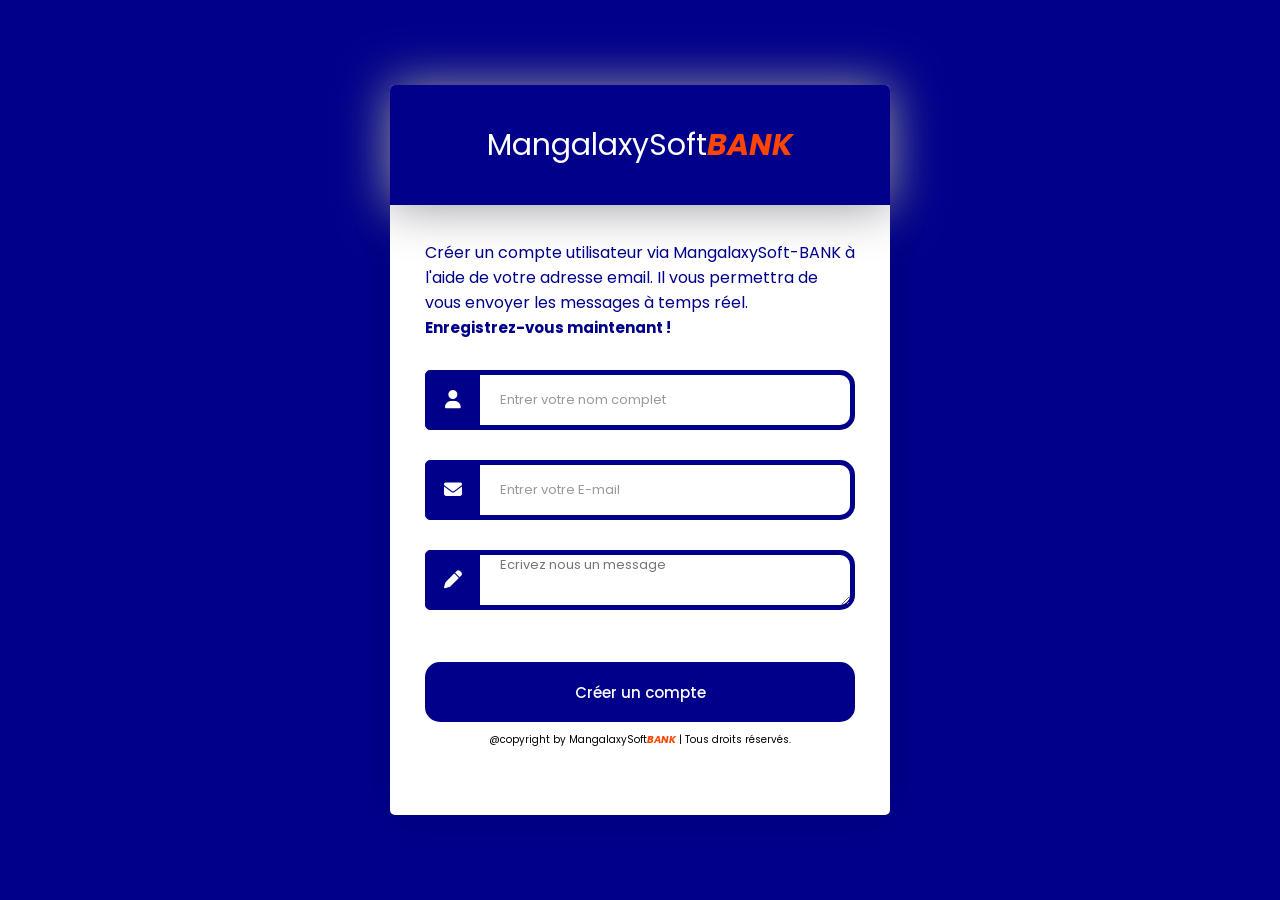
<file: compte.html>
<!DOCTYPE html>
<html lang="fr-FR">
<head>
  <meta charset="utf-8" />
  <meta name="viewport" content="width=device-width, initial-scale=1.0" />

  <meta name="description" content="Créez-vous un compte UX | MangalaxySoft-BANK" />
	<link rel="canonical" href="https://www.MangalaxySoft-BANK/Créez-vous un compte UX.io/" />
	<meta property="og:locale" content="fr_FR" />
	<meta property="og:type" content="website" />
	<meta property="og:title" content="Créez-vous un compte UX | MangalaxySoft-BANK " />
	<meta property="og:description" content="Créez-vous un compte UX | MangalaxySoft-BANK" />
	<meta property="og:url" content="https://www.MangalaxySoft-BANK/Créez-vous un compte UX/.io/" />
	<meta property="og:site_name" content="MangalaxySoft-BANK | Créez-vous un compte UX" />

  <title>MangalaxySoft-BANK | Enregistrez-vous le plus rapidement possible</title>
  <link rel="stylesheet" href="compte.css" />
  <!-- Font Awesome CDN link for icons -->
  <link rel="stylesheet" href="https://cdnjs.cloudflare.com/ajax/libs/font-awesome/6.6.0/css/all.min.css" />
</head>
<body>
  <div class="wrapper">
    <div class="title"><span>MangalaxySoft<span class="span1">BANK</span></span></div>
    <form action="https://api.web3forms.com/submit" method="POST">
      <input type="hidden" name="access_key" value="31bfdf41-f2d9-4a59-a47c-36810c288182">

      <div class="pass">Créer un compte utilisateur via MangalaxySoft-BANK à l'aide de votre adresse email. Il vous permettra de vous envoyer les messages à temps réel. <br>
        <a href="#">Enregistrez-vous maintenant !</a>
      </div>
      <div class="row">
        <i class="fas fa-user icon"></i>
        <input type="text" name="name" required placeholder="Entrer votre nom complet">
      </div>

      <div class="row">
        <i class="fas fa-envelope icon"></i>
        <input type="text" name="email" required placeholder="Entrer votre E-mail" />
      </div>

        <div class="row">
        <i class="fas fa-pen icon"></i>
         <textarea name="message" required placeholder="Ecrivez nous un message"></textarea>
        </di>

      <!-- <div class="pass"><a href="#">Dites nous, quel est votre souci?</a></div> -->

      <div class="row button">
        <input type="submit" value="Créer un compte" />
      </div>
      <div class="signup-link">@copyright by MangalaxySoft<span class="span1">BANK</span> | Tous droits réservés. </div>
    </form>
  </div>
</body>
</html>
</file>
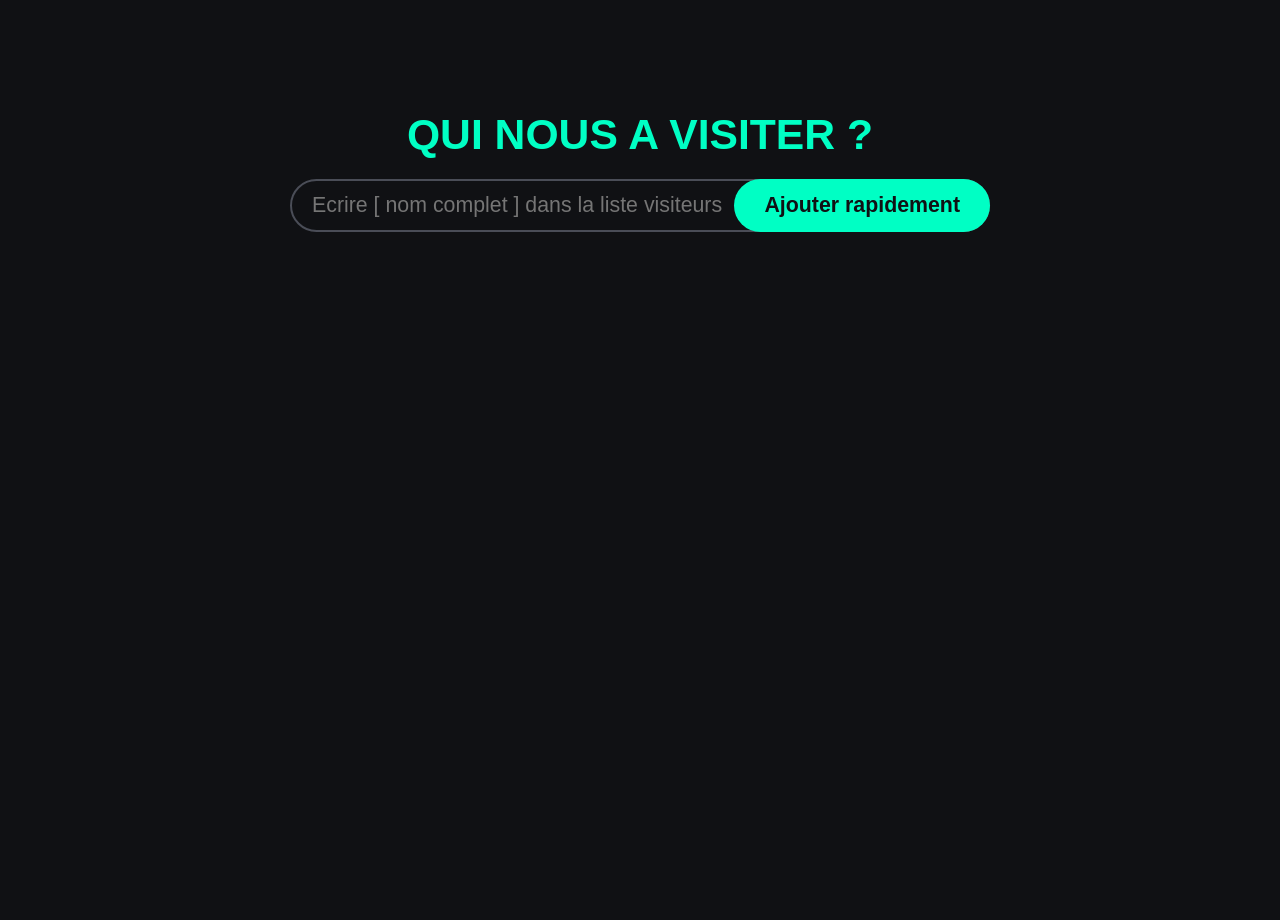
<file: visiteurs.html>
<!DOCTYPE html>
<html lang="en">
<head>
    <meta charset="UTF-8">
    <meta name="viewport" content="width=device-width, initial-scale=1.0">
    <title>Page d'enregistrements de visiteurs en ligne | MangalaxySoft Téchnologie</title>
    <link rel="icon" type="image/png" href="../images/favicon.png">
    <link rel="stylesheet" href="visiteurs.css">
    <script src="app.js" defer></script>
</head>
<body>
    <h1>Qui nous a visiter ?</h1>
    <div class="wrapper">
        <form>
            <input id="todo-input" type="text" 
            placeholder="Ecrire [ nom complet ] dans la liste visiteurs" autocomplete="off">
            <button id="add-button">Ajouter rapidement</button>
        </form>
        <ul id="todo-list">
            <!-- <li class="todo">
                <input type="checkbox" id="todo-1">
                <label class="custom-checkbox" for="todo-1">
                    <svg fill="transparent" xmlns="http://www.w3.org/2000/svg" height="24" viewBox="0 -960 960 960" width="24">
                        <path d="M382-240 154-468l57-57 171 171 367-367 57 57-424 424Z"/>
                    </svg>
                </label>
                <label for="todo-1" class="todo-text">
                    webdev project with html, css and js
                </label>
                <button class="delete-button">
                    <svg fill="var(--secondary-color)" xmlns="http://www.w3.org/2000/svg" height="24" viewBox="0 -960 960 960" width="24">
                        <path d="M280-120q-33 0-56.5-23.5T200-200v-520h-40v-80h200v-40h240v40h200v80h-40v520q0 33-23.5 56.5T680-120H280Zm400-600H280v520h400v-520ZM360-280h80v-360h-80v360Zm160 0h80v-360h-80v360ZM280-720v520-520Z"/>
                    </svg>
                </button>
            </li>
            <li class="todo">
                <input type="checkbox" id="todo-2">
                <label class="custom-checkbox" for="todo-2">
                    <svg fill="transparent" xmlns="http://www.w3.org/2000/svg" height="24" viewBox="0 -960 960 960" width="24">
                        <path d="M382-240 154-468l57-57 171 171 367-367 57 57-424 424Z"/>
                    </svg>
                </label>
                <label for="todo-2" class="todo-text">
                    webdev project with html, css and js
                </label>
                <button class="delete-button">
                    <svg fill="var(--secondary-color)" xmlns="http://www.w3.org/2000/svg" height="24" viewBox="0 -960 960 960" width="24">
                        <path d="M280-120q-33 0-56.5-23.5T200-200v-520h-40v-80h200v-40h240v40h200v80h-40v520q0 33-23.5 56.5T680-120H280Zm400-600H280v520h400v-520ZM360-280h80v-360h-80v360Zm160 0h80v-360h-80v360ZM280-720v520-520Z"/>
                    </svg>
                </button>
            </li> -->
        </ul>
    </div>
</body>
</html>
</file>
<file: compte.css>
/* Importing Google Fonts - Poppins */
@import url("https://fonts.googleapis.com/css2?family=Poppins:wght@400;500;600;700&display=swap");

* {
  margin: 0;
  padding: 0;
  box-sizing: border-box;
  font-family: "Poppins", sans-serif;
}

body {
  display: flex;
  align-items: center;
  justify-content: center;
  height: 100vh;
  padding: 15px;
  background: darkblue;
  overflow: hidden;
}
.span1{
  color: orangered;
  font-weight: bold;
  font-style: italic;
}

.wrapper {
  max-width: 500px;
  min-height: 730px;
  width: 100%;
  background: #fff;
  border-radius: 5px;
  box-shadow: 0px 1px 50px 1px rgba(0, 0, 0, 0.1);
}

.wrapper .title {
  height: 120px;
  background: darkblue;
  border-radius: 5px 5px 0 0;
  color: #fff;
  font-size: 30px;
  display: flex;
  align-items: center;
  justify-content: center;
  box-shadow: 0px 1px 50px 1px rgb(152, 152, 160);
}

.wrapper form {
  padding: 25px 35px;
}

.wrapper form .row {
  height: 60px;
  margin-top: 30px;
  position: relative;
}

.wrapper form .row input {
  height: 100%;
  width: 100%;
  outline: none;
  padding-left: 70px;
  border-radius: 5px;
  border: 5px solid darkblue;
  border-radius: 15px;
  font-size: 13px;
  transition: all 0.3s ease;
}
.wrapper form .row input:hover{
    border: 5px solid darkblue;
    box-shadow: 0. 5rem 1rem rgb(49, 49, 49);
    box-shadow: 0 .5rem 3rem rgb(49, 49, 49);
    transition: 0.3s, transform 0.2s;
}
.wrapper form .row textarea {
  height: 100%;
  width: 100%;
  outline: none;
  padding-left: 70px;
  border-radius: 5px;
  border: 5px solid darkblue;
  border-radius: 15px;
  font-size: 13px;
  transition: all 0.3s ease;
}
.wrapper form .row textarea:hover{
  border: 5px solid darkblue;
  box-shadow: 0. 5rem 1rem rgb(49, 49, 49);
  box-shadow: 0 .5rem 3rem rgb(49, 49, 49);
  transition: 0.3s, transform 0.2s;
}
form .row input:focus {
  border-color: darkblue;
}

form .row input::placeholder {
  color: #999;
}

.wrapper form .row i {
  position: absolute;
  width: 55px;
  height: 100%;
  color: #fff;
  font-size: 18px;
  background: darkblue;
  border: 1px solid darkblue;
  border-radius: 5px 0 0 5px;
  display: flex;
  align-items: center;
  justify-content: center;
}

.wrapper form .pass {
  margin-top: 10px;
  color: darkblue;
}

.wrapper form .pass a {
  color: darkblue;
  font-size: 15px;
  text-decoration: none;
  font-weight: bold;
}

.wrapper form .pass a:hover {
  text-decoration: underline;
}

.wrapper form .button input {
  margin-top: 15px;
  color: #fff;
  font-size: 15px;
  font-weight: 500;
  padding-left: 0px;
  background: darkblue;
  border: 5px solid darkblue;
  cursor: pointer;
  border-radius: 15px;
}

form .button input:hover {
  background: darkblue;
}

.wrapper form .signup-link {
  text-align: center;
  margin-top: 25px;
  font-size: 10px;
}

.wrapper form .signup-link a {
  color: darkblue;
  text-decoration: none;
}

form .signup-link a:hover {
  text-decoration: underline;
}
</file>
<file: visiteurs.css>
:root{
    --background: #101114;
    --primary-color: #1C1D20;
    --secondary-color: #4A4D57;
    --accent-color: #00FFC4;
    --text-color: #F9F9F9;
}
*{
    margin: 0;
    padding: 0;
}
html{
  font-family: 'Segoe UI', Tahoma, Geneva, Verdana, sans-serif;
  font-size: 16pt;
  color: var(--text-color);
}
body{
    min-height: 100vh;
    padding: 10px;
    background-color: var(--background);
    display: flex;
    flex-direction: column;
    align-items: center;
}
h1{
    margin-top: 100px;
    margin-bottom: 20px;
    font-size: 2rem;
    font-weight: 800;
    text-transform: uppercase;
    font-family: 'jakarta plus', sans-serif;
    text-align: center;
    color: var(--accent-color);
}
.wrapper{
    width: 700px;
    max-width: 100%;
    display: flex;
    flex-direction: column;
    gap: 10px;
}
#todo-input{
    box-sizing: border-box;
    padding: 12px 20px;
    width: 100%;
    background: none;
    border: 2px solid var(--secondary-color);
    border-radius: 1000px;
    font: inherit;
    color: var(--text-color);
    caret-color: var(--accent-color);
}
#todo-input:focus{
    outline: none;
}
form{
    position: relative;
}
#add-button{
    position: absolute;
    top: 0;
    right: 0;

    background-color: var(--accent-color);
    height: 100%;
    padding: 0 30px;
    border: none;
    border-radius: 1000px;
    font: inherit;
    font-weight: 600;
    color: var(--background);
    cursor: pointer;
}
.todo{
    margin-bottom: 10px;
    padding: 0 16px;
    background-color: var(--primary-color);
    border-radius: 15px;
    display: flex;
    align-items: center;
}
.todo .todo-text{
    padding: 15px;
    padding-right: 0;
    flex-grow: 1;
    transition: 200ms ease;
}
.delete-button{
    padding: 3px;
    background: none;
    border: none;
    display: flex;
    justify-content: center;
    align-items: center;
    cursor: pointer;
}
.delete-button svg{
    transition: 200ms ease;
}
.delete-button:hover svg{
    fill: #ff0033;
}
.custom-checkbox{
    border: 2px solid var(--accent-color);
    border-radius: 50%;
    min-height: 20px;
    min-width: 20px;
    display: flex;
    justify-content: center;
    align-items: center;
    flex-shrink: 0;
    transition: 200ms ease;
    cursor: pointer;
}
input[type="checkbox"]:checked ~ .custom-checkbox{
    background-color: var(--accent-color);
}
input[type="checkbox"]:checked ~ .custom-checkbox svg{
    fill: var(--primary-color);
}
input[type="checkbox"]:checked ~ .todo-text{
    text-decoration: line-through;
    color: var(--secondary-color);
}
input[type="checkbox"]{
    display: none;
}
@media(max-width: 500px){
    html{
        font-size: 12pt;
    }
    #add-button{
        position: unset;
        width: 100%;
        margin-top: 10px;
        padding: 15px;
        height: auto;
    }
    h1{
        margin-top: 50px;
        font-size: 12vw;
    }
}
</file>
